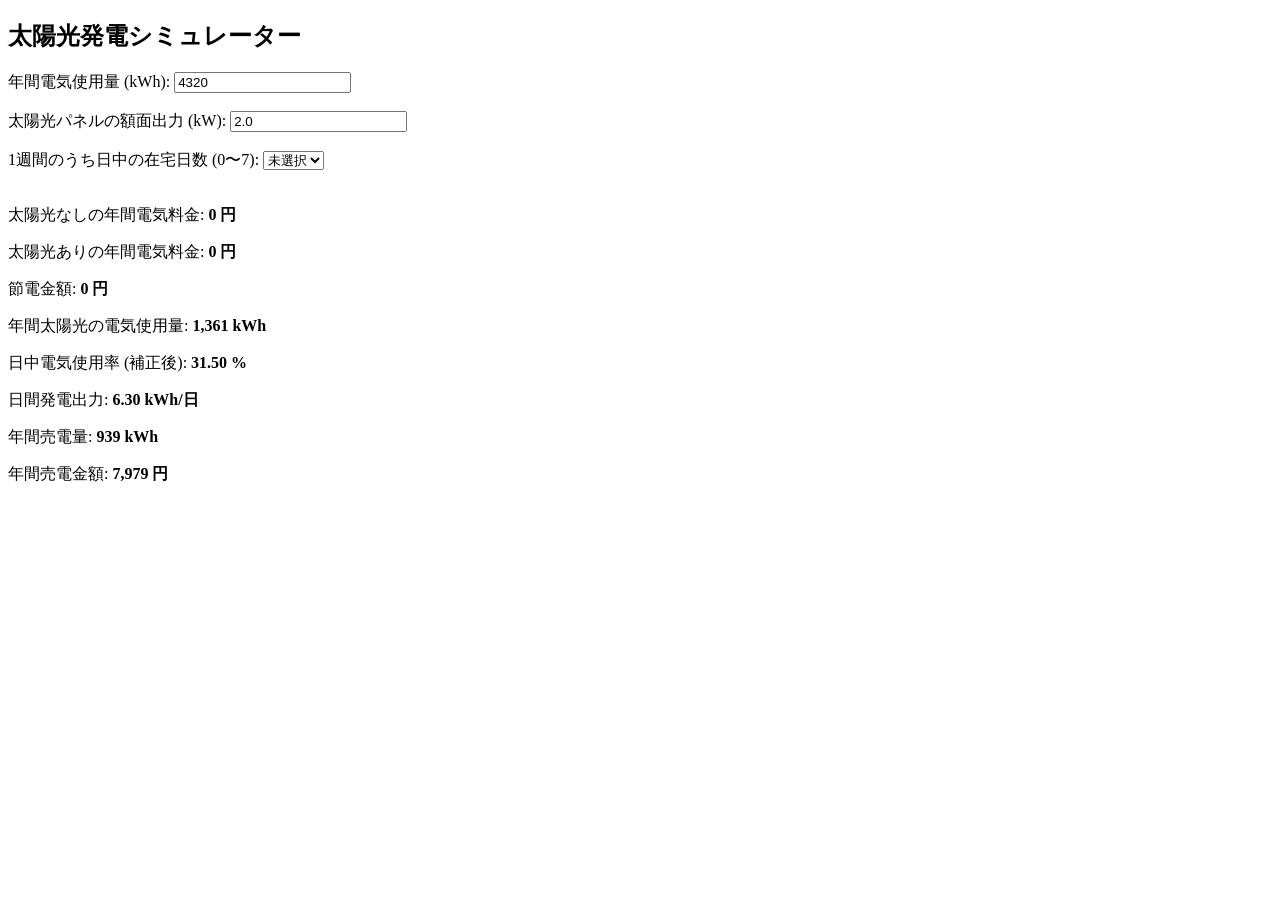
<file: solar_simulator.html>
<!DOCTYPE html>
<html lang="ja">
<head>
    <meta charset="UTF-8">
    <meta name="viewport" content="width=device-width, initial-scale=1.0">
    <title>太陽光発電シミュレーター</title>
</head>
<body>
    <h2>太陽光発電シミュレーター</h2>

    <label for="annualUsage">年間電気使用量 (kWh): </label>
    <input type="number" id="annualUsage" min="0" value="4320">

    <br><br>

    <label for="panelOutput">太陽光パネルの額面出力 (kW): </label>
    <input type="number" id="panelOutput" min="0" step="0.1" value="2.0">

    <br><br>

    <label for="daytimeDays">1週間のうち日中の在宅日数 (0〜7): </label>
    <select id="daytimeDays">
        <option value="">未選択</option>
        <option value="0">0日</option>
        <option value="1">1日</option>
        <option value="2">2日</option>
        <option value="3">3日</option>
        <option value="4">4日</option>
        <option value="5">5日</option>
        <option value="6">6日</option>
        <option value="7">7日</option>
    </select>

    <br><br>

    <div id="result"></div>

    <script>
        document.addEventListener("DOMContentLoaded", function () {
            function calculate() {
                let annualUsage = parseFloat(document.getElementById("annualUsage").value) || 0;
                let panelOutput = parseFloat(document.getElementById("panelOutput").value) || 0;
                let daytimeDays = document.getElementById("daytimeDays").value;

                let result = calculateSolarImpact(annualUsage, panelOutput, daytimeDays);

                document.getElementById("result").innerHTML = `
                    <p>太陽光なしの年間電気料金: <strong>${result.noSolarAnnualCost.toLocaleString()} 円</strong></p>
                    <p>太陽光ありの年間電気料金: <strong>${result.solarAnnualCost.toLocaleString()} 円</strong></p>
                    <p>節電金額: <strong>${result.savings.toLocaleString()} 円</strong></p>
                    <p>年間太陽光の電気使用量: <strong>${result.annualSolarUsage.toLocaleString()} kWh</strong></p>
                    <p>日中電気使用率 (補正後): <strong>${(result.daytimeUsageRatio * 100).toFixed(2)} %</strong></p>
                    <p>日間発電出力: <strong>${result.dailySolarOutput.toFixed(2)} kWh/日</strong></p>
                    <p>年間売電量: <strong>${result.annualSolarSell.toLocaleString()} kWh</strong></p>
                    <p>年間売電金額: <strong>${result.annualSellIncome.toLocaleString()} 円</strong></p>
                `;
            }

            function calculateSolarImpact(annualUsage, panelOutput, daytimeDays) {
                let baseDaytimeUsageRatio = 0.315;
                let adjustmentMap = {
                    "0": -0.022,
                    "1": -0.011,
                    "2": 0.00,
                    "3": 0.011,
                    "4": 0.022,
                    "5": 0.033,
                    "6": 0.044,
                    "7": 0.055
                };

                let adjustment = adjustmentMap[daytimeDays] || 0.00;
                let daytimeUsageRatio = baseDaytimeUsageRatio + adjustment;

                let daytimeUsage = (annualUsage / 365) * daytimeUsageRatio;
                let dailySolarOutput = panelOutput * 3.15;
                let annualSolarGeneration = dailySolarOutput * 365;
                let annualSolarUsage = Math.min(annualSolarGeneration, daytimeUsage * 365);
                let annualSolarSell = annualSolarGeneration - annualSolarUsage;
                let annualSellIncome = annualSolarSell * 8.5;

                let savings = 0; 

                return {
                    noSolarAnnualCost: 0,
                    solarAnnualCost: 0,
                    savings: savings,
                    annualSolarUsage: Math.round(annualSolarUsage),
                    daytimeUsageRatio: daytimeUsageRatio,
                    dailySolarOutput: dailySolarOutput,
                    annualSolarSell: Math.round(annualSolarSell),
                    annualSellIncome: Math.round(annualSellIncome)
                };
            }

            document.getElementById("annualUsage").addEventListener("input", calculate);
            document.getElementById("panelOutput").addEventListener("input", calculate);
            document.getElementById("daytimeDays").addEventListener("change", calculate);

            calculate();
        });
    </script>
</body>
</html>
</file>
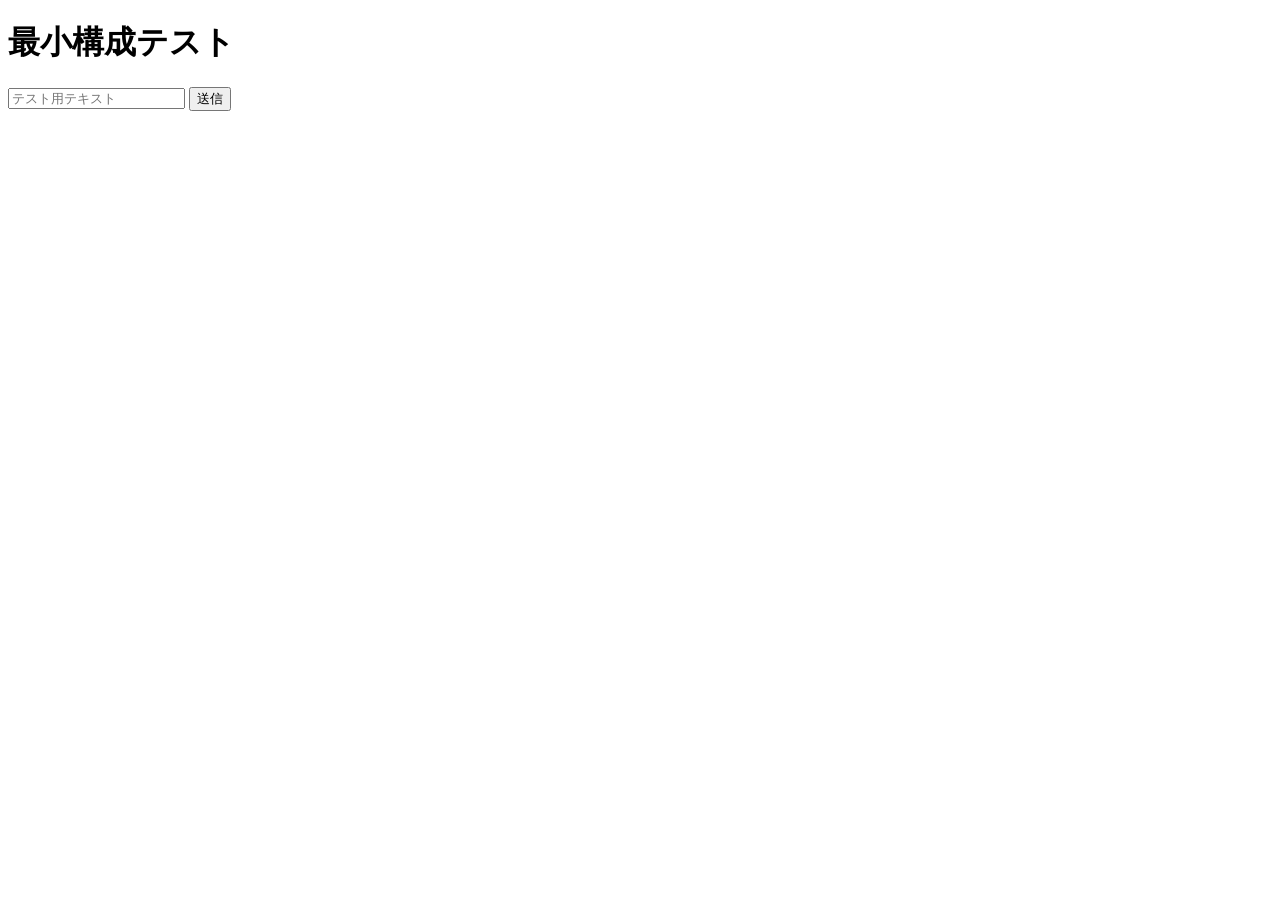
<file: test index.html>
<!DOCTYPE html>
<html lang="ja">
<head>
  <meta charset="UTF-8" />
  <title>最小構成テスト</title>
</head>
<body>
  <h1>最小構成テスト</h1>
  
  <!-- 単純なテキスト入力 -->
  <input type="text" id="testInput" placeholder="テスト用テキスト" />
  <!-- 送信ボタン -->
  <button id="submitBtn">送信</button>

  <script>
    document.getElementById("submitBtn").addEventListener("click", async (e) => {
      e.preventDefault();

      // 入力欄の値をオブジェクト化
      const payload = {
        testValue: document.getElementById("testInput").value
      };

      // Google Apps Script のWebアプリURLに差し替えてください
      const endpoint = "https://script.google.com/macros/s/AKfycbwtT1wgTs-npi6GliFH9kqdEgBHf52lEkY-PPdvr9on5_D2NlF5xX6OW65_z6oksicD/exec";

      try {
        const res = await fetch(endpoint, {
          method: "POST",
          headers: {
            "Content-Type": "application/x-www-form-urlencoded"
          },
          // シンプルリクエストにするため、URLSearchParamsでエンコード
          body: new URLSearchParams(payload).toString()
        });

        // レスポンスをJSONとして受け取る
        const data = await res.json();
        console.log("Response:", data);

        alert("送信完了！ スプレッドシートやGASのログを確認してください。");
      } catch (error) {
        console.error("送信エラー:", error);
        alert("エラーが発生しました。");
      }
    });
  </script>
</body>
</html>
</file>
